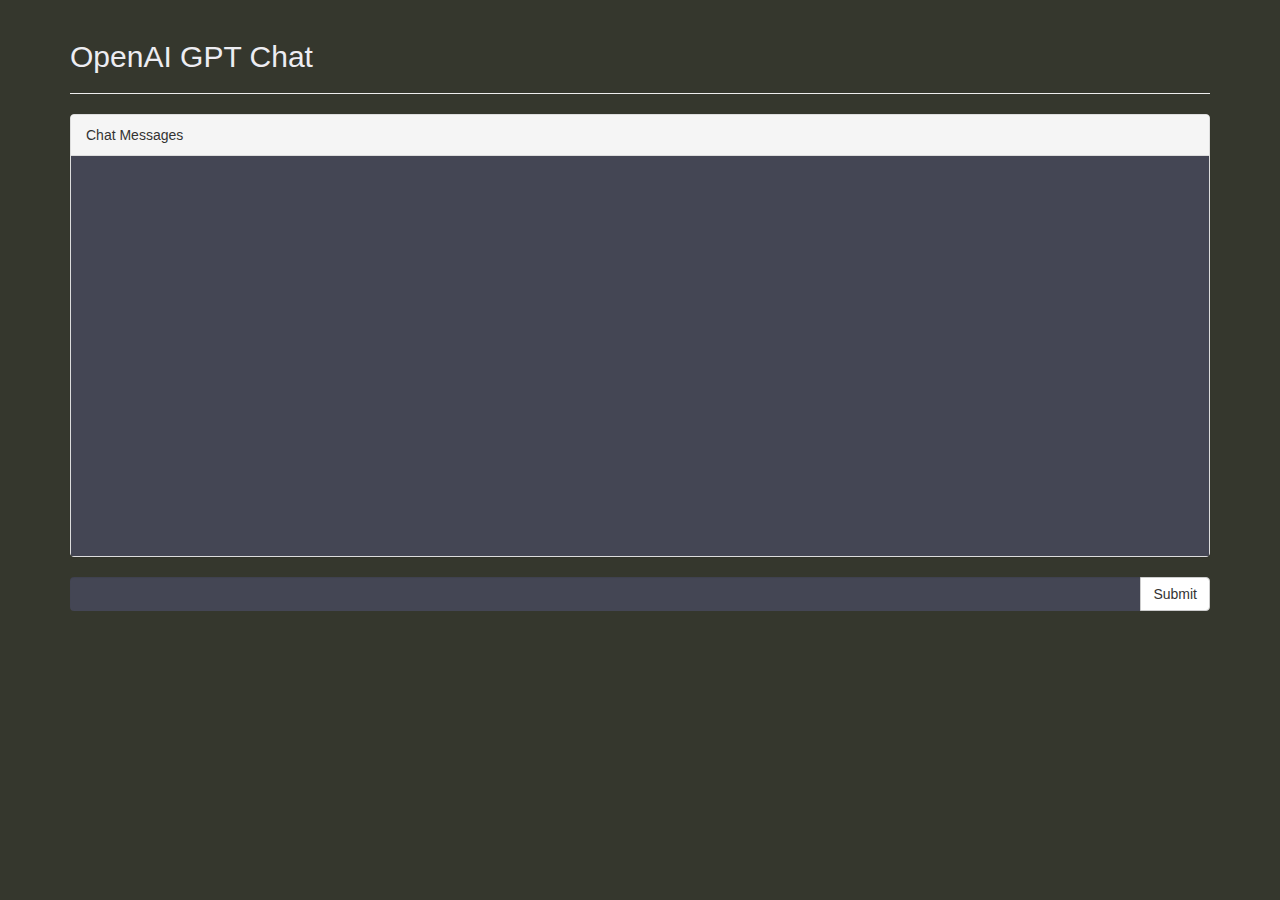
<file: Chapter02 ChatGPTClone/templates/index.html>
<!DOCTYPE html>
<html>
<head>
    <title>OpenAI GPT Chat</title>
    <link rel="stylesheet" href="https://maxcdn.bootstrapcdn.com/bootstrap/3.3.7/css/bootstrap.min.css">
    <style>
        body {
            background-color: #35372D;
            color: #ededf2;
        }
        .container {
            margin-top: 20px;
        }
        #chat {
            height: 400px;
            overflow-y: scroll;
            background-color: #444654;
        }
        .list-group-item {
            border-radius: 5px;
            background-color: #444654;
        }
        . submit {
            background-color:#21232e;
            color: white;
            border-radius: 5px;
        }
        .input-group input {
            background-color: #444654;
            color: #ededf2;
            border: none;
        }
}

    </style>
</head>
<body>
    <div class="container">
        <h2>OpenAI GPT Chat</h2>
        <hr>
        <div class="panel panel-default">
            <div class="panel-heading">Chat Messages</div>
            <div class="panel-body" id="chat">
                <ul class="list-group">
                </ul>
            </div>
        </div>
        <div class="input-group">
            <input type="text" id="userInput" class="form-control">
            <span class="input-group-btn">
                <button class="btn btn-default" id="submit">Submit</button>
            </span>
        </div>
    </div>
    <script src="https://ajax.googleapis.com/ajax/libs/jquery/3.2.1/jquery.min.js"></script>
    <script>
        $("#submit").click(function(){
            var userInput = $("#userInput").val();
            $.get("/get?msg=" + userInput, function(data){
                $("#chat").append("<li class='list-group-item'><b>You:</b> " + userInput + "</li>");
                $("#chat").append("<li class='list-group-item'><b>OpenAI:</b> " + data + "</li>");
            });
        });
    </script>
</body>
</html>
</file>
